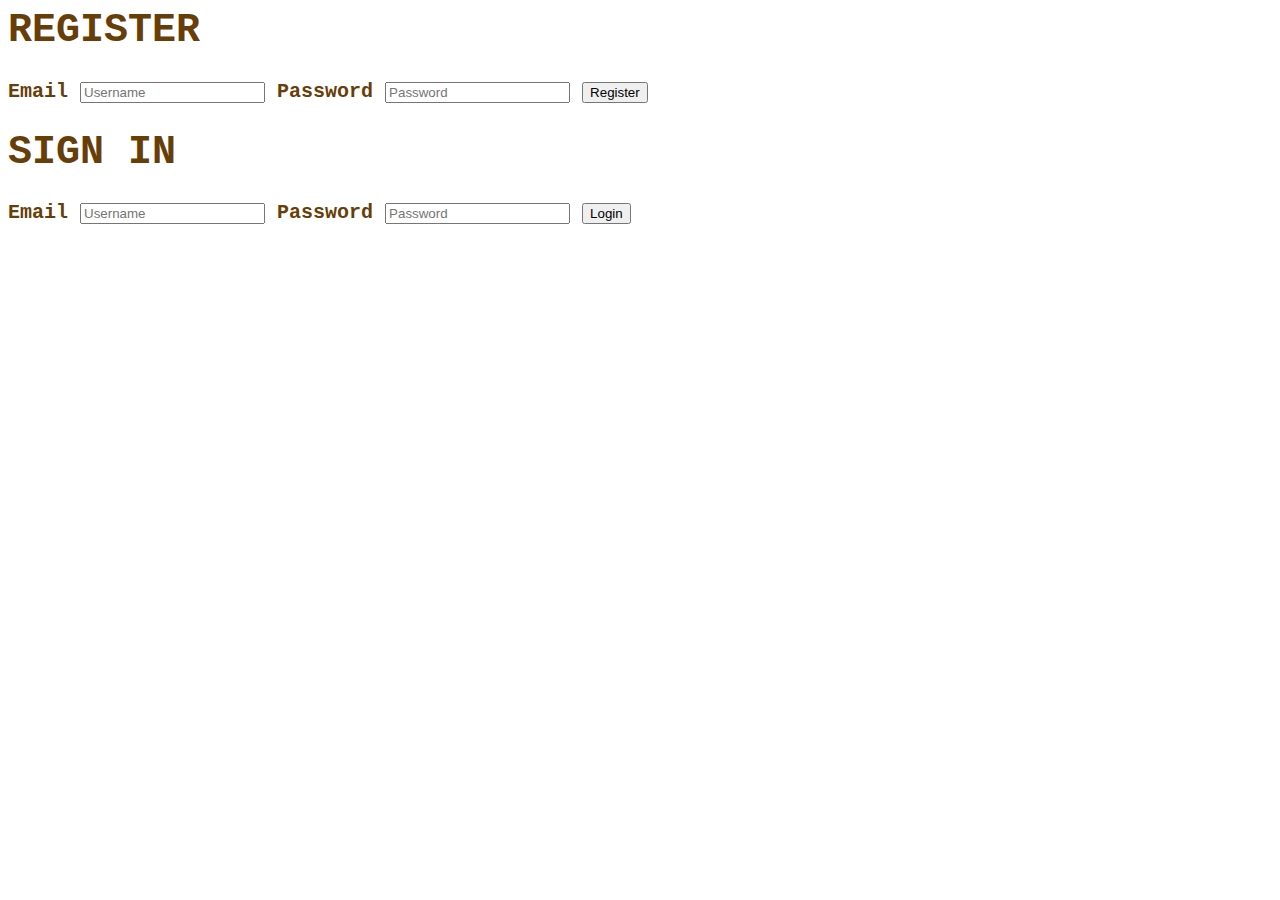
<file: login.html>
<html>
    <head>
        <title>Login / Signup</title>
        <link rel="stylesheet" href="/styles/styles.css">
    </head>
    <body>
        <div class="login">
            <form name='form-login'>

                <h1>REGISTER</h1>

                <label for="name">Email</label>
                <input type="email" id="name" placeholder="Username" required>

                <label for="pw">Password</label>
                <input type="password"
                    id= "pw"
                    placeholder="Password" required>

                <input id="rgstr_btn" type="submit" value="Register" onclick="store()">

            </form>
        </div>

        <div class="login">
            <form name='form-login'>

                <h1>SIGN IN</h1>

                <label for="userName">Email</label>
                <input type="email" id="userName" placeholder="Username" required>

                <label for="userPw">Password</label>
                <input type="password" id= "userPw" placeholder="Password" required>
                <input id= "login_btn" type="submit" value="Login" onclick="check()">

            </form>
        </div>
        <script src="login.js"></script>
    </body>
</html>
</file>
<file: styles/styles.css>
.add_flex{
    width: 95%;
    margin: 1% 2%;
    display: inline-flex;
    flex-wrap: wrap;
    justify-content:flex-start; 
}

.dog_img{
    width: 50%;
    height:600px;
    align-items: center;
    margin-right: 0;
}

.dog_img img{
    width: 100%;
    height: 100%;
    border-top-left-radius: 40px;
    border-bottom-left-radius: 40px;
}

.content{
    width: 40%;
    padding-top:  5%;
    padding-left: 10%;
    background: linear-gradient(to bottom, #f2e8de 0%, #cdaa86 100%);
    border-top-right-radius: 40px;
    border-bottom-right-radius: 40px;
}

.content {
    color:rgb(103, 62, 8);
    font-family:'Courier New', Courier, monospace;
    font-weight: bold;
    font-size: 20px;

}
.btn{
    border: none;
    padding:15px 40px;
    border-radius: 10px;
    background-color: white;
    color:rgb(103, 62, 8);
    font-size: 18px;
    font-family:cursive;
    margin-top: 2%;
}

.btn:hover{
    border:solid rgb(103, 62, 8) 1px;
}

.name_input{
    border: none;
    padding: 15px 40px;
    border-radius: 10px;
    outline: none;
}

.login{
    color:rgb(103, 62, 8);
    font-family:'Courier New', Courier, monospace;
    font-weight: bold;
    font-size: 20px;
}
</file>
